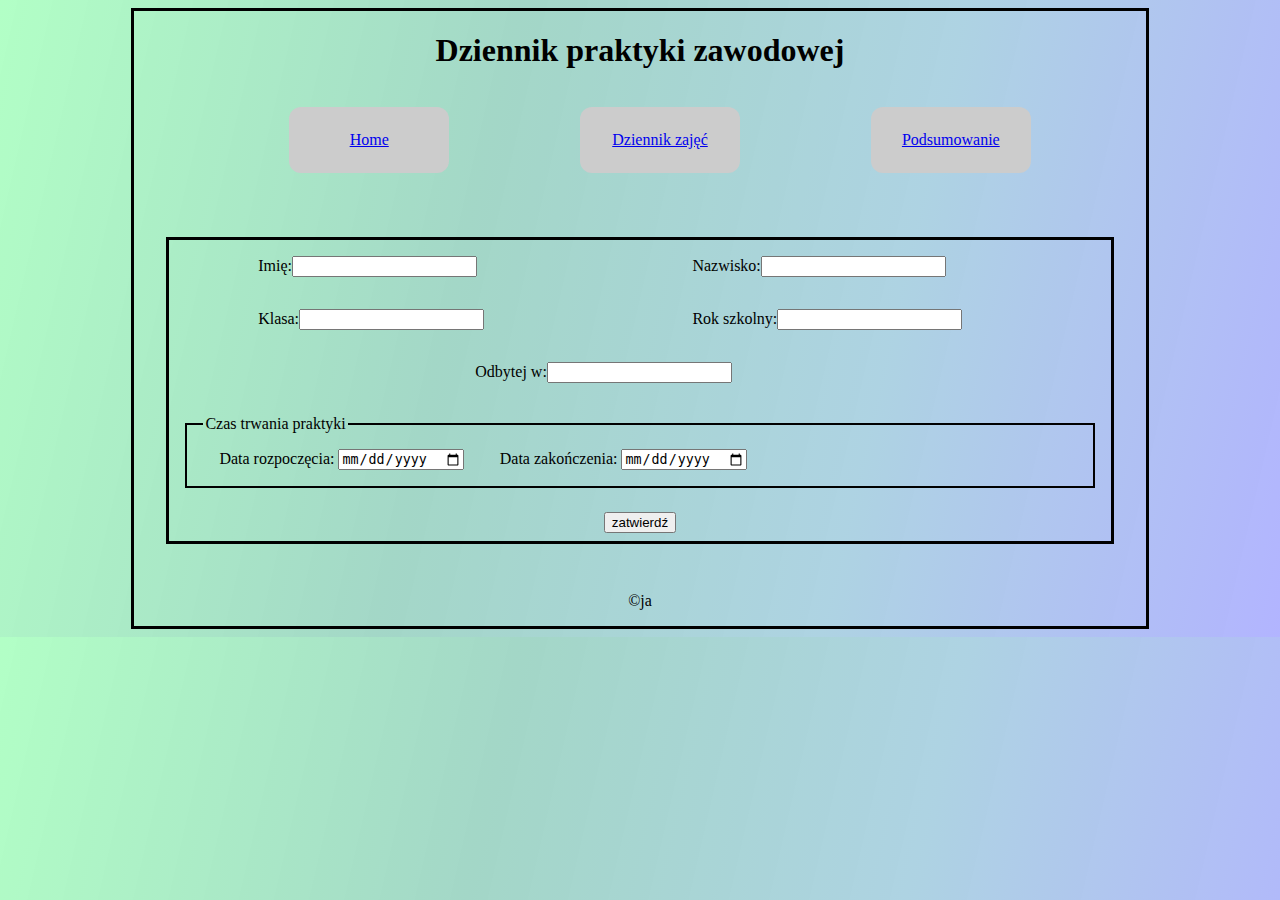
<file: index.html>
<!DOCTYPE html>
<html lang="pl">
<head>
    <meta charset="UTF-8">
    <meta http-equiv="X-UA-Compatible" content="IE=edge">
    <meta name="viewport" content="width=device-width, initial-scale=1.0">
    <title></title>
    <link rel="stylesheet" href="main.css">
</head>
<body>
    <div class="container">
        <header>
            <h1>Dziennik praktyki zawodowej</h1>
        </header>
        <nav>
            <ul>
                <li><a href="index.html">Home</a></li>
                <li><a href="zajecia.html">Dziennik zajęć</a></li>
                <li><a href="podsumowanie.html">Podsumowanie</a></li>
            </ul>
        </nav>
        <main>
            
            <form id="form">
                <label for="name">Imię:<input type="text" name="name" id="name" required></label>
                <label for="surname">Nazwisko:<input type="text" name="surname" id="surname" required></label>
                <label for="klasa">Klasa:<input type="text" name="klasa" id="klasa" required></label>
                <label for="rok_szk">Rok szkolny:<input type="text" name="rok_szk" id="rok_szk" required></label>
                <label for="place">Odbytej w:<input type="text" name="place" id="place" required></label>
                <fieldset>
                    <legend>Czas trwania praktyki</legend>
                    <label for="start_date">Data rozpoczęcia: <input type="date" name="start_date" id="start_date" required></label>
                    <label for="end_date">Data zakończenia: <input type="date" name="end_date" id="end_date" required></label>
                </fieldset>
                <input type="submit" value="zatwierdź">
            </form>

        </main>
        <section id="metryka"  class="hidden">
           <h2>Dane ucznia</h2>
           <p id="namesurname">Imię i nazwisko:</p>
           <p id="klasarokszk">Klasa: Rok szkolny: </p>
           <p id="place">Odbytej w: </p>
           <p id="start_end_date">Odbytej w terminie: od do </p>
           <button id="edit">Edit</button>
        </section>
        <footer>
            <p>&COPY;ja</p>
        </footer>
        
    </div>
    <script src="main.js" defer></script>
</body>
</html>
</file>
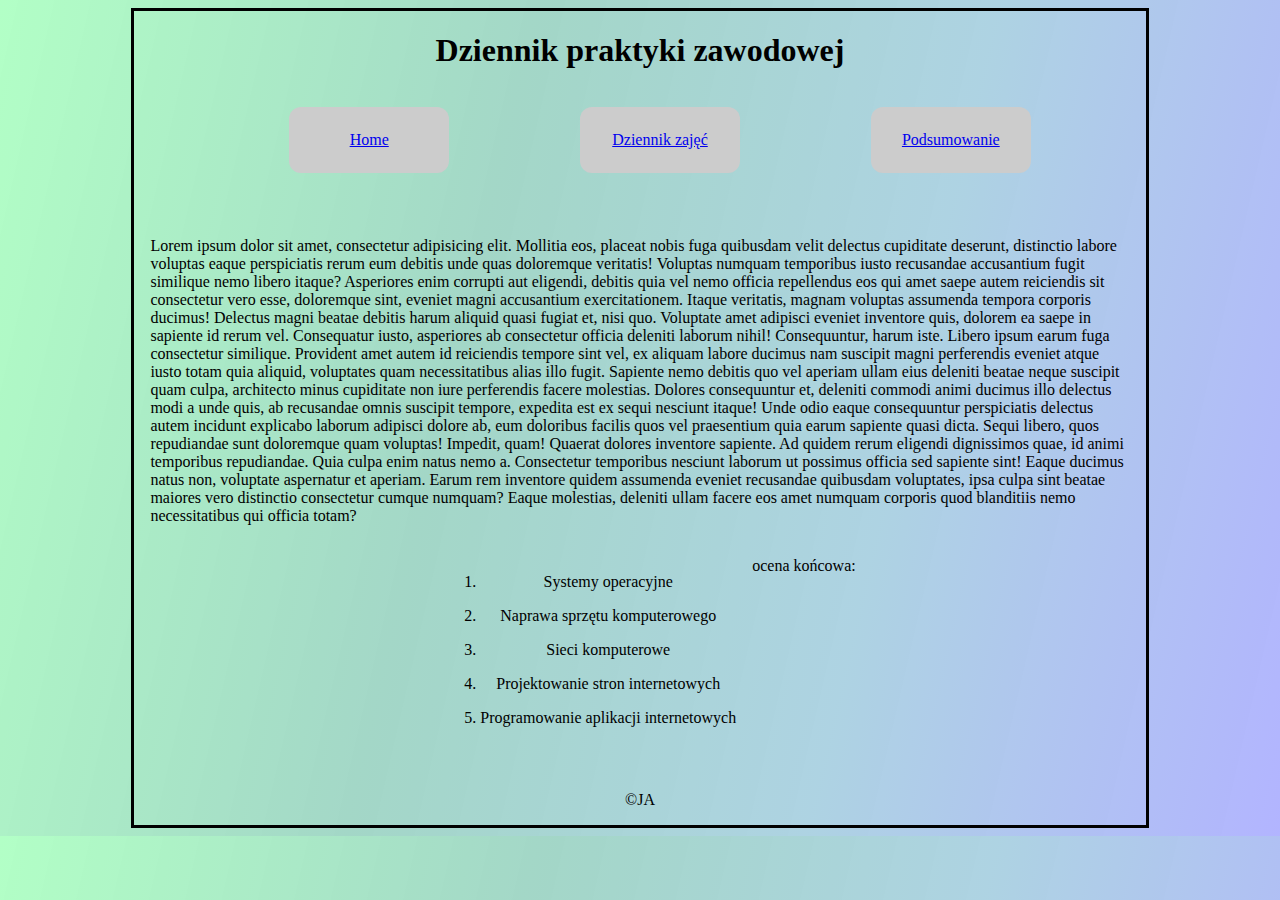
<file: podsumowanie.html>
<!DOCTYPE html>
<html lang="pl">
<head>
    <meta charset="UTF-8">
    <meta http-equiv="X-UA-Compatible" content="IE=edge">
    <meta name="viewport" content="width=device-width, initial-scale=1.0">
    <title></title>
    <link rel="stylesheet" href="main.css">
</head>
<body>
    <div class="container">
        <header>
            <h1>Dziennik praktyki zawodowej</h1>
        </header>
        <nav>
            <ul>
                <li><a href="index.html">Home</a></li>
                <li><a href="zajecia.html">Dziennik zajęć</a></li>
                <li><a href="podsumowanie.html">Podsumowanie</a></li>
            </ul>
        </nav>
        <main>
           <p>
            Lorem ipsum dolor sit amet, consectetur adipisicing elit. Mollitia eos, placeat nobis fuga quibusdam velit delectus cupiditate deserunt, distinctio labore voluptas eaque perspiciatis rerum eum debitis unde quas doloremque veritatis! Voluptas numquam temporibus iusto recusandae accusantium fugit similique nemo libero itaque? Asperiores enim corrupti aut eligendi, debitis quia vel nemo officia repellendus eos qui amet saepe autem reiciendis sit consectetur vero esse, doloremque sint, eveniet magni accusantium exercitationem. Itaque veritatis, magnam voluptas assumenda tempora corporis ducimus! Delectus magni beatae debitis harum aliquid quasi fugiat et, nisi quo. Voluptate amet adipisci eveniet inventore quis, dolorem ea saepe in sapiente id rerum vel. Consequatur iusto, asperiores ab consectetur officia deleniti laborum nihil! Consequuntur, harum iste. Libero ipsum earum fuga consectetur similique. Provident amet autem id reiciendis tempore sint vel, ex aliquam labore ducimus nam suscipit magni perferendis eveniet atque iusto totam quia aliquid, voluptates quam necessitatibus alias illo fugit. Sapiente nemo debitis quo vel aperiam ullam eius deleniti beatae neque suscipit quam culpa, architecto minus cupiditate non iure perferendis facere molestias. Dolores consequuntur et, deleniti commodi animi ducimus illo delectus modi a unde quis, ab recusandae omnis suscipit tempore, expedita est ex sequi nesciunt itaque! Unde odio eaque consequuntur perspiciatis delectus autem incidunt explicabo laborum adipisci dolore ab, eum doloribus facilis quos vel praesentium quia earum sapiente quasi dicta. Sequi libero, quos repudiandae sunt doloremque quam voluptas! Impedit, quam! Quaerat dolores inventore sapiente. Ad quidem rerum eligendi dignissimos quae, id animi temporibus repudiandae. Quia culpa enim natus nemo a. Consectetur temporibus nesciunt laborum ut possimus officia sed sapiente sint! Eaque ducimus natus non, voluptate aspernatur et aperiam. Earum rem inventore quidem assumenda eveniet recusandae quibusdam voluptates, ipsa culpa sint beatae maiores vero distinctio consectetur cumque numquam? Eaque molestias, deleniti ullam facere eos amet numquam corporis quod blanditiis nemo necessitatibus qui officia totam?
           </p>

           <ol>
            <li>Systemy operacyjne</li>
            <li>Naprawa sprzętu komputerowego</li>
            <li>Sieci komputerowe</li>
            <li>Projektowanie stron internetowych</li>
            <li>Programowanie aplikacji internetowych</li>
           </ol>
           <p>ocena końcowa: </p>
        </main>
        <footer>
            <p>&COPY;JA</p>
        </footer>
    </div>
    
</body>
</html>
</file>
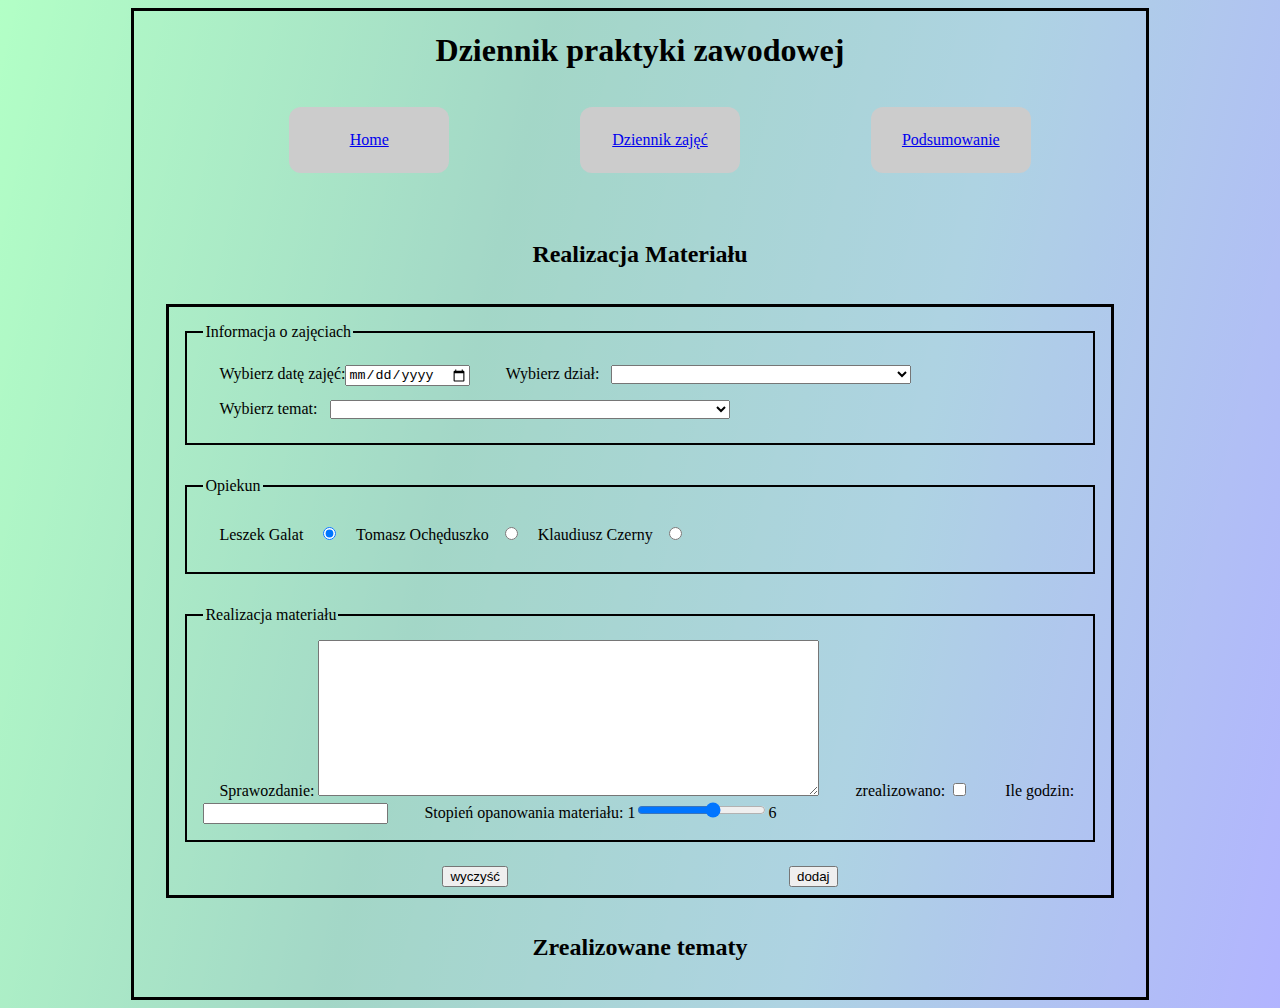
<file: zajecia.html>
<!DOCTYPE html>
<html lang="pl">
<head>
    <meta charset="UTF-8">
    <meta http-equiv="X-UA-Compatible" content="IE=edge">
    <meta name="viewport" content="width=device-width, initial-scale=1.0">
    <title></title>
    <link rel="stylesheet" href="main.css">
    <script src="teachingProgram.js"></script>
    <script src="logbook.js" defer></script>
</head>
<body>
    <div class="container">
        <header>
            <h1>Dziennik praktyki zawodowej</h1>
        </header>
        <nav>
            <ul>
                <li><a href="index.html">Home</a></li>
                <li><a href="zajecia.html">Dziennik zajęć</a></li>
                <li><a href="podsumowanie.html">Podsumowanie</a></li>
            </ul>
        </nav>
        <main>
            <h2>Realizacja Materiału</h2>
            <form>
            <fieldset>
                <Legend>Informacja o zajęciach</Legend>
                    <label for="data">Wybierz datę zajęć:<input type="date" id="data"></label>
                    <label for="dział" >Wybierz dział:
                        <select name="dzial" id="dzial" style="width: 300px;">

                        </select>
                    </label><br>
                    <label for="temat">Wybierz temat:
                        <select name="temat" id="temat">
                            <option value=""></option>
                        </select>
                    </label>
            </fieldset>
            <fieldset>
                <legend>Opiekun</legend>
                <label for="opiekun" id="opiekun">
                    Leszek Galat <input type="radio" name="opiekun"  id="Leszek Galat" checked>
                    Tomasz Ochęduszko<input type="radio" name="opiekun" id="Tomasz Ochęduszko">
                    Klaudiusz Czerny<input type="radio" name="opiekun" id="Klaudiusz Czerny">
                </label>
            </fieldset>
            <fieldset>
                <legend>Realizacja materiału</legend>
                <label for="raport">Sprawozdanie: <textarea name="raport" id="raport" cols="60" rows="10"></textarea></label>
                <label for="done">zrealizowano: <input type="checkbox" id="done" id="tak"></label>
                <label for="time">Ile godzin: <input type="text" id="time" style="width:200pxl" required></label>
                <label for="lvl">Stopień opanowania materiału: 1<input type="range" min="1" max="6" step="1" id="lvl">6
                </label>
                
            </fieldset>
                <input type="reset" value="wyczyść">
                <input type="submit" value="dodaj">
        </form>
        <div class="display">
        <h2>Zrealizowane tematy</h2>
        </div>
        </main>
    </div>

</body>
</html>
</file>
<file: main.css>
ul {
    display: flex;
    list-style:none;
    justify-content: space-evenly;
    flex-wrap: wrap;
}
li{
    min-width: 10rem;
    margin: 1rem;
   text-align: center; 
}
a{
    display: block;
    background-color: #ccc; 
    padding: 1.5rem;
    border-radius: 0.75rem;

}
a:hover{
    color:rgb(255, 128, 10);
    background-color: #aaa;
}
body{

    display: flex;
    justify-content: center;

    background: rgb(0,7,255);
    background: linear-gradient(283deg, rgba(0,7,255,0.3) 0%, rgba(0,116,166,0.31817233729429273) 32%, rgba(0,143,100,0.36018914401698177) 63%, rgba(0,255,66,0.3) 100%);
}
.container{
    width: 80%;
}
header{
    text-align: center;
}
form{
    margin: 1rem;
    border: 3px solid #000;
    display: flex;
    flex-wrap: wrap;
    justify-content: space-evenly;
    flex-grow: 1;
}
label{
    
    flex-basis: 35%;
    padding: 1rem;
}
fieldset{
    border: 2px solid #000;
    margin: 1rem;
    width: 100%;
    padding: 1rem;
}
footer{
    text-align: center;
}
body>*{
border: 3px solid #000;
}
#opiekun>*{
    
    margin: 1rem;
}
main{
    display: flex;
    justify-content: center;
    flex-wrap: wrap;
    padding: 1rem;
}

section{
    display: flex;
    flex-direction: column;
    align-items: center;
    border: 3px solid #000;
    margin: 1rem;
    padding: 0.5rem;

}

select{
    margin: 0.5rem;
    width: 400px;
}

input[type="submit"], input[type="reset"]{
    margin: 0.5rem;
} 
i{
    font-family:Arial, Helvetica, sans-serif;
}
.hidden{
    display: none;
}
</file>
